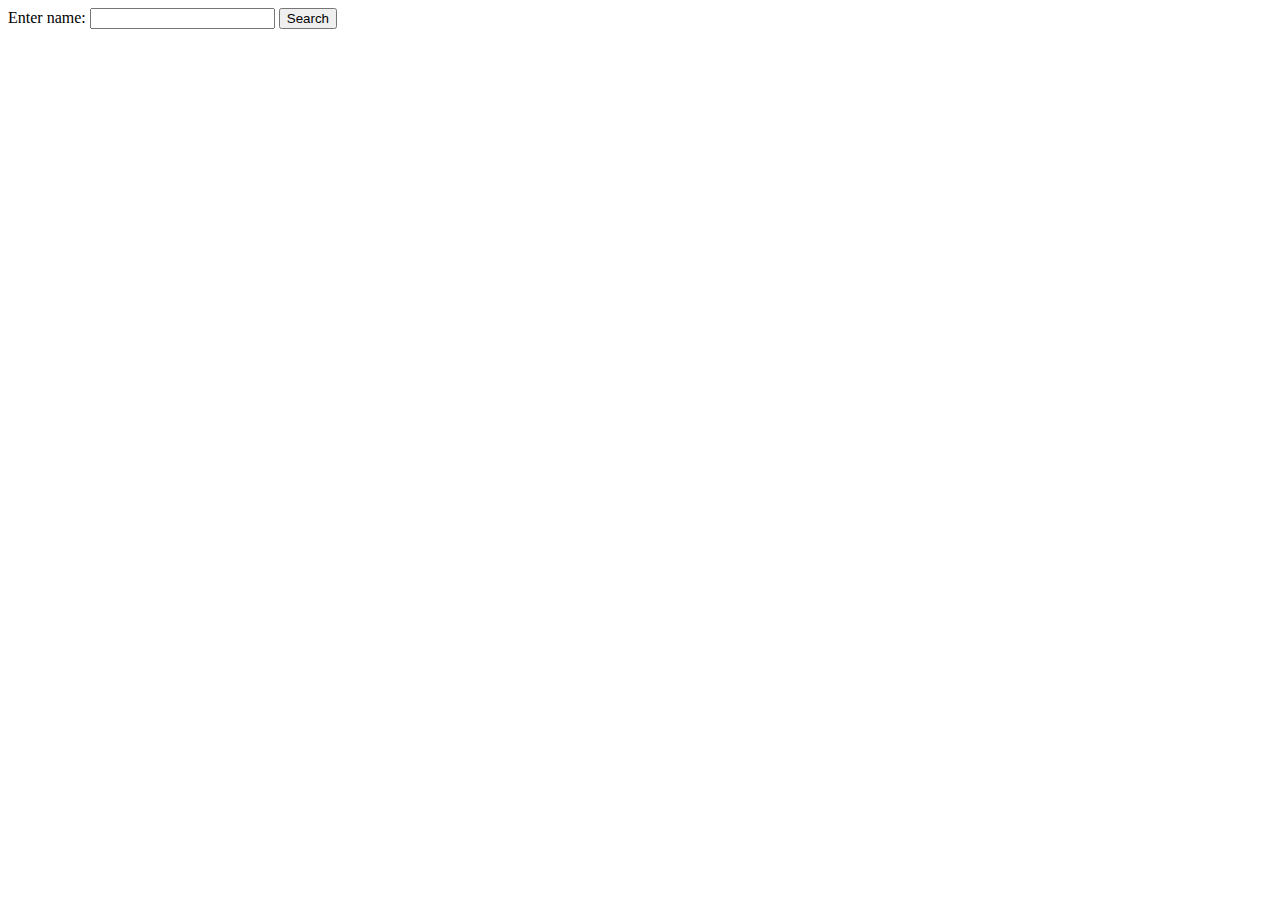
<file: homepage/index.html>
<!DOCTYPE html>
<html lang="span">
	<head>
		<meta charset="UTF-8">
		<title>DestinyTheGame</title>
		<link rel="stylesheet" href="style.css">
	</head>
	<body>
		
	   <form method="post">
		<label for="name_input1">Enter name: </label>
		<input
		  id="name_input1"
		  type="text"
		  name="name1" />
		<input type="submit" value="Search" id="searchButton" />
	  </form>
	
	</body>
	<script src="app.js"></script> 
</html>
</file>
<file: homepage/style.css>
#errorMessage {color: red;}

#leaderText {
    white-space: pre-line;
}

#leaderScrollDiv {
    height: 460px;
    overflow-x: hidden;
    overflow-y: auto;
}


.dropbtn {
    background-color: #25477d9a;
    color: white;
    padding: 16px;
    font-size: 14px;
    border: none;
    border-radius: 15px;}

.dropdown {
    position: relative;
    display: inline-block;}

.dropdown-content {
    display: none;
    position: absolute;
    background-color: #f1f1f1;
    min-width: 160px;
    box-shadow: 0px 8px 16px 0px rgba(0,0,0,0.2);
    z-index: 1;}

.dropdown-content a {
    color: black;
    padding: 12px 16px;
    text-decoration: none;
    display: block;}

.dropdown-content a:hover {background-color: #ddd;}

.dropdown:hover .dropdown-content {display: block;}

.dropdown:hover .dropbtn {background-color: #353a48fc;}

table {
    width: 100%;
    border-collapse: collapse;
    margin-top: 20px;
}

th, td {
    padding: 8px;
    text-align: left;
    border-bottom: 1px solid #0c2a5b;
    color:#f5f5f5;}

th {
    background-color: #0d1b31ee;}

tr:hover {
    background-color: #f5f5f5;}


li {
    position: relative;
    left: 25px;
}
</file>
